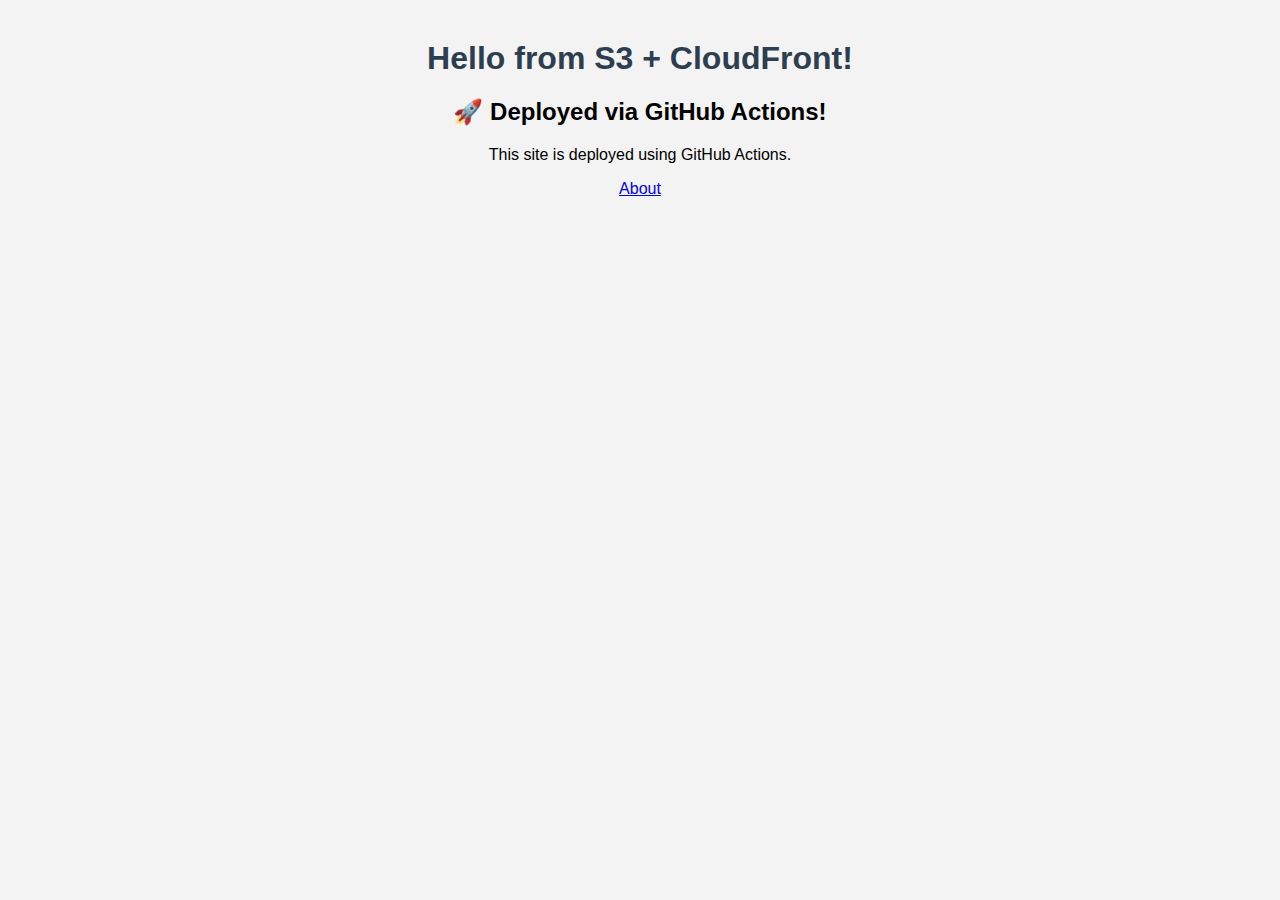
<file: index.html>
<!DOCTYPE html>
<html>
<head>
  <title>Welcome to My Site</title>
  <link rel="stylesheet" href="style.css" />
</head>
<body>
  <h1>Hello from S3 + CloudFront!</h1>
  <h2>🚀 Deployed via GitHub Actions!</h2>

  <p>This site is deployed using GitHub Actions.</p>
  <a href="about.html">About</a>
</body>
</html>
</file>
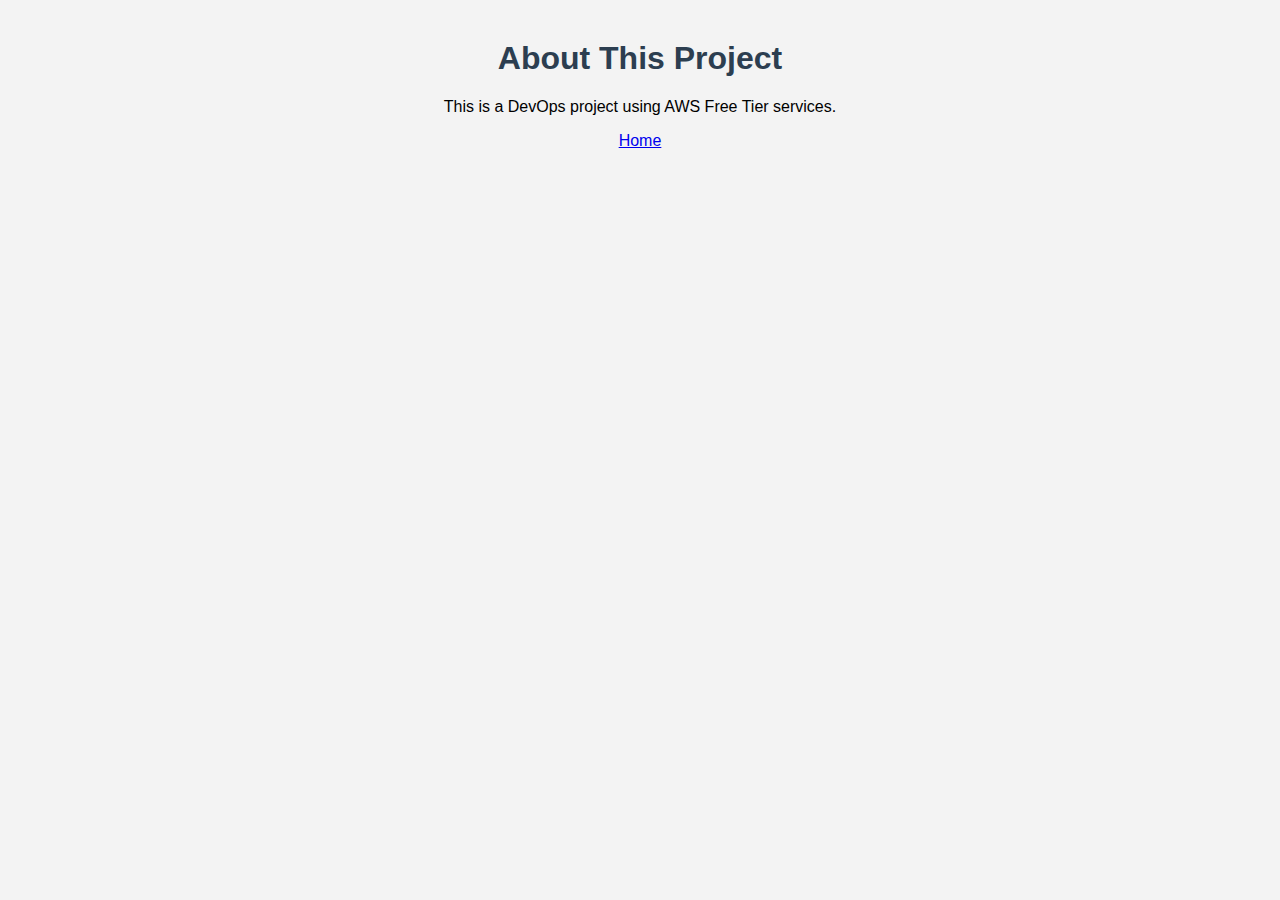
<file: about.html>
<!DOCTYPE html>
<html>
<head>
  <title>About</title>
  <link rel="stylesheet" href="style.css" />
</head>
<body>
  <h1>About This Project</h1>
  <p>This is a DevOps project using AWS Free Tier services.</p>
  <a href="index.html">Home</a>
</body>
</html>
</file>
<file: style.css>
body {
  font-family: Arial, sans-serif;
  background-color: #f3f3f3;
  text-align: center;
  margin: 40px;
}
h1 {
  color: #2c3e50;
}
</file>
